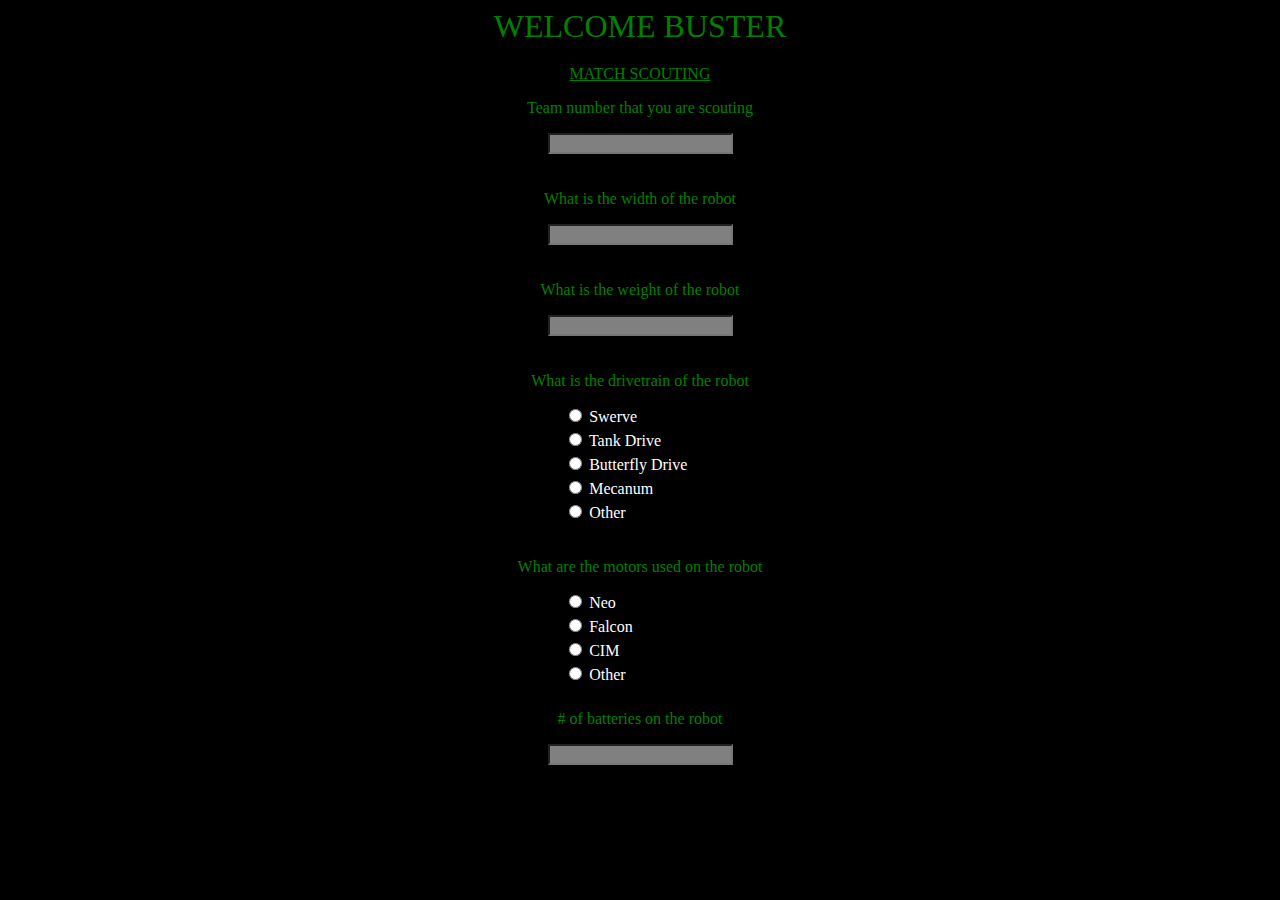
<file: index.html>
<!DOCTYPE html>


<html>
    
    <head>
        <link rel="stylesheet" href = 'style.css'>
    
    <div id = "Hello">
        WELCOME BUSTER
    </div>
    <a id = "next" href = "pages/match_scouting.html">MATCH SCOUTING</a>
    <p style="color: green; display:flex; justify-content:center;">Team number that you are scouting</p>
    <div id = 'textinput'>
        <input id = 'text_input' type = 'number' name = 'team_number'>
    </div>
    <p style="padding-top: 20px; color: green; display:flex; justify-content:center;">
        What is the width of the robot
    </p>
    <div id = 'textinput'>
        <input id = 'text_input' type = 'number' name = 'width'>
    </div>
    <p style="padding-top: 20px; color: green; display:flex; justify-content:center;">
        What is the weight of the robot
    </p>
    <div id = 'textinput'>
        <input id = 'text_input' type = 'number' name = 'weight'>
    </div>
    <div>
        <p style="padding-top: 20px; color: green; display:flex; justify-content:center;">
            What is the drivetrain of the robot
        </p>
        <form style="color: white; padding-left:max(44%, 4vh);">
            <input type="radio" name = "Swerve" value="Swerve">
            <label for = "swerve">Swerve</label>
            <div style="padding: 2px;"></div>
            <input type="radio" name = "Tank Drive" value="TDrive">
            <label for = "Tank Drive">Tank Drive</label>
            <div style="padding: 2px;"></div>
            <input type="radio" name = "Butterfly Drive" value="BDrive">
            <label for = "Butterfly Drive">Butterfly Drive</label>
            <div style="padding: 2px;"></div>
            <input type="radio" name = "Mecanum" value="Mechnum">
            <label for = "Mecanum">Mecanum</label>
            <div style="padding: 2px;"></div>
            <input type="radio"name = "Other" value="other">
            <label for = "Other">Other</label>
        </form>
    </div>
    <div style="padding-bottom:20px;"></div>

    <div>
        
        <p style= "color: green; display:flex; justify-content:center;">
            What are the motors used on the robot
        </p>
        <form style="color: white; padding-left:max(44%, 4vh);">
            <input type="radio" name = "Neo" value="Neo">
            <label for = "swerve">Neo</label>
            <div style="padding: 2px;"></div>
            <input type="radio" name = "Falcon" value="Falcon">
            <label for = "Tank Drive">Falcon</label>
            <div style="padding: 2px;"></div>
            <input type="radio" name = "CIM" value="CIM">
            <label for = "Tank Drive">CIM</label>
            <div style="padding: 2px;"></div>
            <input type="radio"name = "Other" value="other">
            <label for = "Other">Other</label>
        </form>
    </div>
    <p style="padding-top: 10px; color: green; display:flex; justify-content:center;"># of batteries on the robot</p>
    <div id = 'textinput'>
        <input id = 'text_input' type = 'number' name = 'weight'>
    </div>

    <!-- NICHE STUFF FINISH THIS DURING SEASON
     REMEBER!! -->

    

    <script src = 'script.js'></script>


</head>

    
</html>
</file>
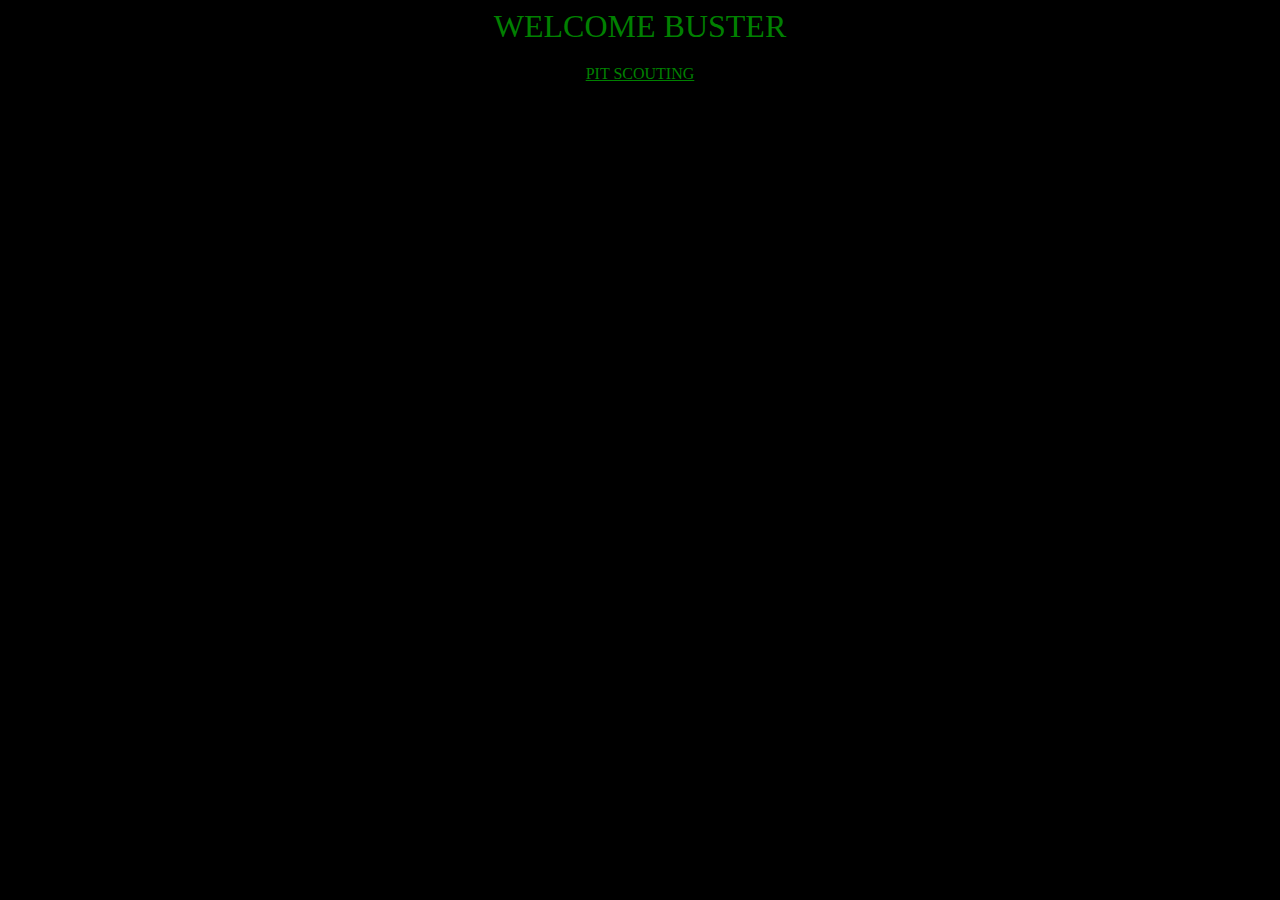
<file: match_scouting.html>
<!DOCTYPE html>
<html>
<head>
    <link rel = "stylesheet" href = "style.css">

    <div id = "Hello">
    WELCOME BUSTER
    </div>
    <a id = "next" href="pit_scouting.html">PIT SCOUTING</a>
    
</head>
</html>
</file>
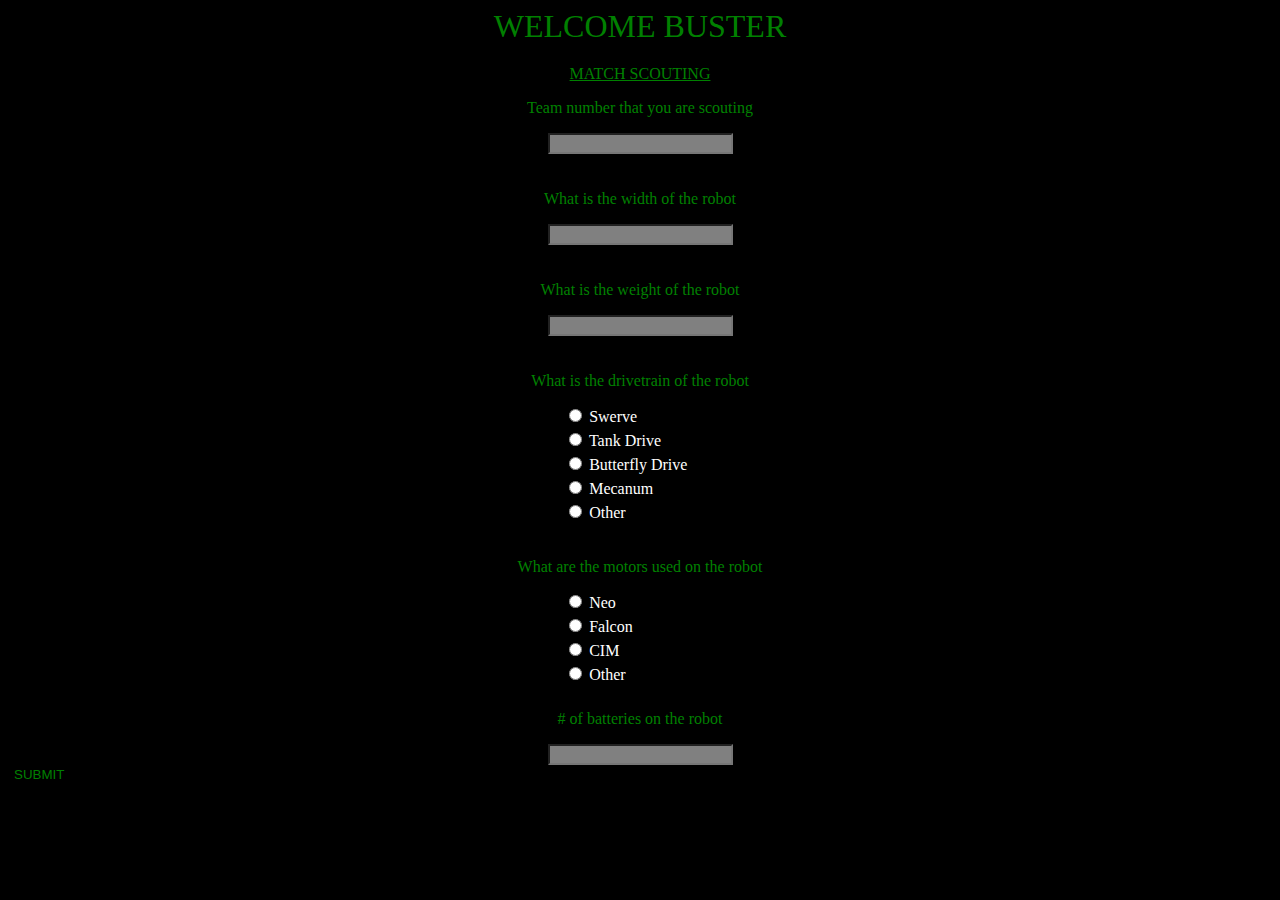
<file: pit_scouting.html>
<!DOCTYPE html>


<html>
    
    <head>
        <link rel="stylesheet" href = 'style.css'>
    
    <div id = "Hello">
        WELCOME BUSTER
    </div>
    <a id = "next" href = "match_scouting.html">MATCH SCOUTING</a>
    <p style="color: green; display:flex; justify-content:center;">Team number that you are scouting</p>
    <div id = 'textinput'>
        <input id = 'text_input' type = 'number' name = 'team_number'>
    </div>
    <p style="padding-top: 20px; color: green; display:flex; justify-content:center;">
        What is the width of the robot
    </p>
    <div id = 'textinput'>
        <input id = 'text_input' type = 'number' name = 'width'>
    </div>
    <p style="padding-top: 20px; color: green; display:flex; justify-content:center;">
        What is the weight of the robot
    </p>
    <div id = 'textinput'>
        <input id = 'text_input' type = 'number' name = 'weight'>
    </div>
    <div>
        <p style="padding-top: 20px; color: green; display:flex; justify-content:center;">
            What is the drivetrain of the robot
        </p>
        <form style="color: white; padding-left:max(44%, 4vh);">
            <input type="radio" name = "Swerve" value="Swerve">
            <label for = "swerve">Swerve</label>
            <div style="padding: 2px;"></div>
            <input type="radio" name = "Tank Drive" value="TDrive">
            <label for = "Tank Drive">Tank Drive</label>
            <div style="padding: 2px;"></div>
            <input type="radio" name = "Butterfly Drive" value="BDrive">
            <label for = "Butterfly Drive">Butterfly Drive</label>
            <div style="padding: 2px;"></div>
            <input type="radio" name = "Mecanum" value="Mechnum">
            <label for = "Mecanum">Mecanum</label>
            <div style="padding: 2px;"></div>
            <input type="radio"name = "Other" value="other">
            <label for = "Other">Other</label>
        </form>
    </div>
    <div style="padding-bottom:20px;"></div>

    <div>
        
        <p style= "color: green; display:flex; justify-content:center;">
            What are the motors used on the robot
        </p>
        <form style="color: white; padding-left:max(44%, 4vh);">
            <input type="radio" name = "Neo" value="Neo">
            <label for = "swerve">Neo</label>
            <div style="padding: 2px;"></div>
            <input type="radio" name = "Falcon" value="Falcon">
            <label for = "Tank Drive">Falcon</label>
            <div style="padding: 2px;"></div>
            <input type="radio" name = "CIM" value="CIM">
            <label for = "Tank Drive">CIM</label>
            <div style="padding: 2px;"></div>
            <input type="radio"name = "Other" value="other">
            <label for = "Other">Other</label>
        </form>
    </div>
    <p style="padding-top: 10px; color: green; display:flex; justify-content:center;"># of batteries on the robot</p>
    <div id = 'textinput'>
        <input id = 'text_input' type = 'number' name = 'weight'>
    </div>

    <!-- NICHE STUFF FINISH THIS DURING SEASON
     REMEBER!! -->

    <button id = "submit">SUBMIT</button>


    <script src = 'script.js'></script>


</head>

    
</html>
</file>
<file: style.css>
#Hello{
        font-size:xx-large;
        font-family: Georgia, 'Times New Roman', Times, serif;
        color: green;
        margin-left: auto;
        margin-right: auto;
        padding-bottom: 20px;
        max-width: fit-content;
    }

#textinput{
    display: flex;
    justify-content: center;
    align-items: center;

}
#text_input{
    background-color: gray;
    color: lightgreen;
}


button{
    background-color: transparent;
    border-color: green;
    color:green;
    border:1px;
}

#next{
    background-color: transparent;
    display: flex;
    justify-content: center;
    color:green;
    
}

body{
    background-color:black;
}

.check_boxes{
    display: flex;
    justify-content: center;
    align-items: center;
    padding-left: 44%;
    color:green;
}
</file>
